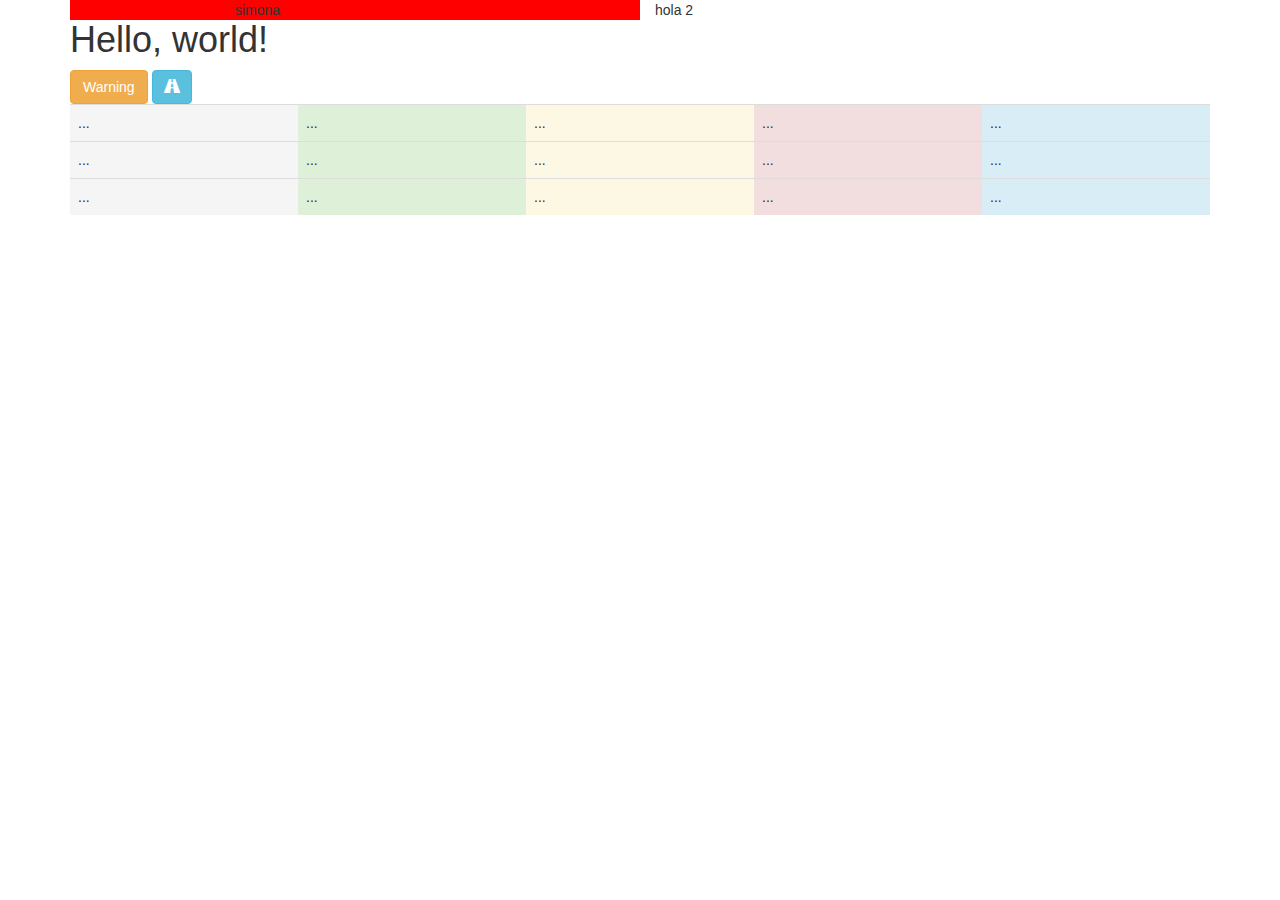
<file: index.html>
<!DOCTYPE html>
<html lang="en">
  <head>
    <meta charset="utf-8">
    <meta http-equiv="X-UA-Compatible" content="IE=edge">
    <meta name="viewport" content="width=device-width, initial-scale=1">
    <!-- The above 3 meta tags *must* come first in the head; any other head content must come *after* these tags -->
    <title>Bootstrap 101 Template</title>

    <!-- Bootstrap -->
    <link href="css/bootstrap.min.css" rel="stylesheet">

    <!-- HTML5 shim and Respond.js for IE8 support of HTML5 elements and media queries -->
    <!-- WARNING: Respond.js doesn't work if you view the page via file:// -->
    <!--[if lt IE 9]>
      <script src="https://oss.maxcdn.com/html5shiv/3.7.3/html5shiv.min.js"></script>
      <script src="https://oss.maxcdn.com/respond/1.4.2/respond.min.js"></script>
    <![endif]-->
  </head>
  <body>
    <div class="container">
      <div class="col-md-6 col-xs-12 col-sm-8" style="background-color: red">
        <div class="col-md-6 col-md-offset-3 hidden-xs">simona</div>
      </div>
      <div class="col-md-6"> hola 2</div>
         <h1>Hello, world!</h1>
          <button type="button" class="btn btn-warning">Warning</button>
          <button type="button" class="btn btn-info"><i class="glyphicon glyphicon-road"></i></button>
          <table class="table table-striped">
          <tr>
            <td class="active">...</td>
            <td class="success">...</td>
            <td class="warning">...</td>
            <td class="danger">...</td>
            <td class="info">...</td>
          </tr>
          <tr>
            <td class="active">...</td>
            <td class="success">...</td>
            <td class="warning">...</td>
            <td class="danger">...</td>
            <td class="info">...</td>
          </tr>
          <tr>
            <td class="active">...</td>
            <td class="success">...</td>
            <td class="warning">...</td>
            <td class="danger">...</td>
            <td class="info">...</td>
          </tr>

          </table>
    </div>
    <!-- jQuery (necessary for Bootstrap's JavaScript plugins) -->
    <script src="https://ajax.googleapis.com/ajax/libs/jquery/1.12.4/jquery.min.js"></script>
    <!-- Include all compiled plugins (below), or include individual files as needed -->
    <script src="js/bootstrap.min.js"></script>
  </body>
</html>
</file>
